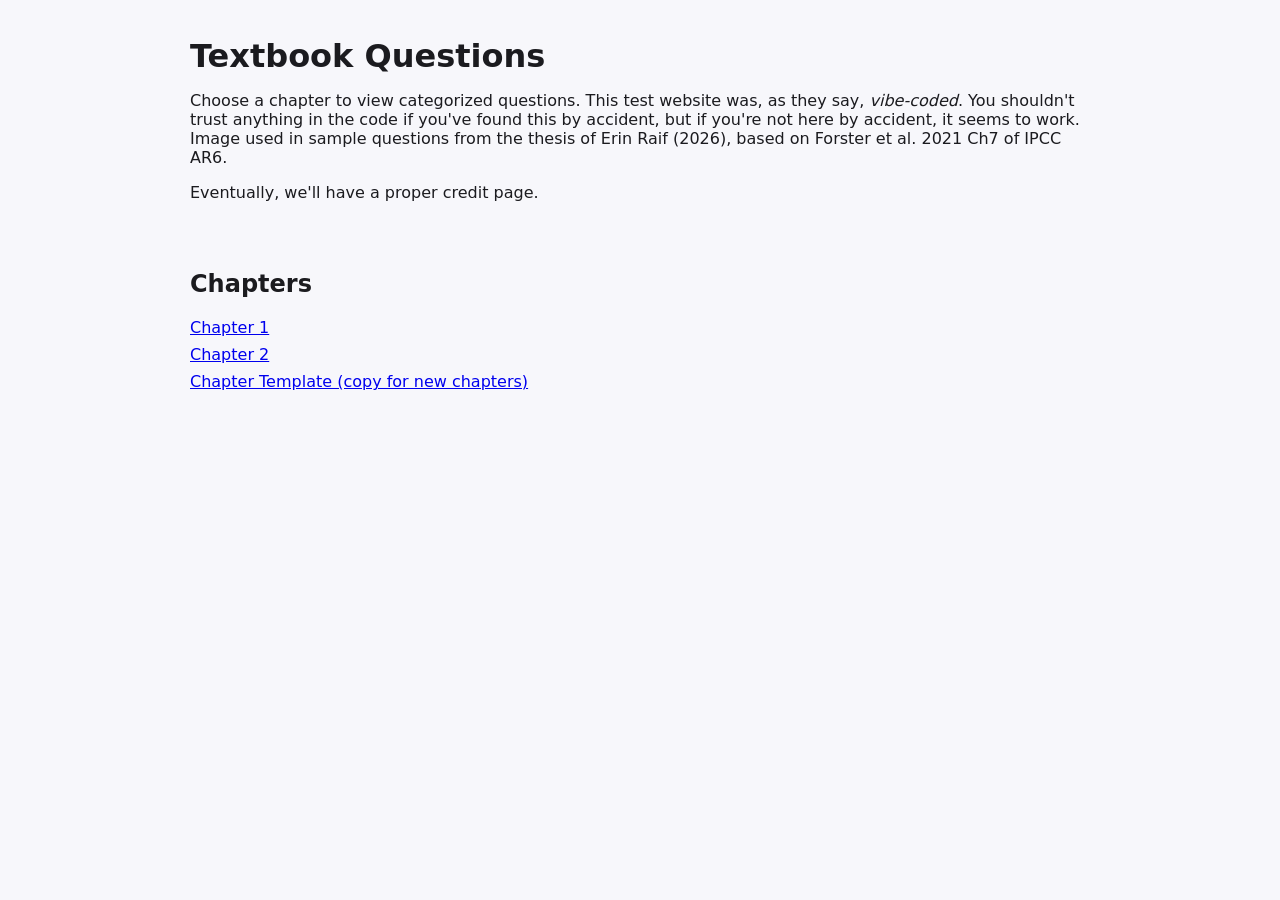
<file: index.html>
<!doctype html>
<html lang="en">
  <head>
    <meta charset="UTF-8" />
    <meta name="viewport" content="width=device-width, initial-scale=1.0" />
    <title>Textbook Questions</title>
    <link rel="stylesheet" href="styles.css" />
  </head>
  <body>
    <header class="page-header">
      <h1>Textbook Questions</h1>
      <p>Choose a chapter to view categorized questions. This test website was, as they say, <i>vibe-coded</i>. You shouldn't trust anything in the code if you've found this by accident, but if you're not here by accident, it seems to work. Image used in sample questions from the thesis of Erin Raif (2026), based on Forster et al. 2021 Ch7 of IPCC AR6.</p>
      <p>Eventually, we'll have a proper credit page.</p>
    </header>

    <main class="content">
      <section>
        <h2>Chapters</h2>
        <ul class="chapter-list">
          <li><a href="chapters/chapter-01.html">Chapter 1</a></li>
          <li><a href="chapters/chapter-02.html">Chapter 2</a></li>
          <li><a href="chapters/chapter-template.html">Chapter Template (copy for new chapters)</a></li>
        </ul>
      </section>
    </main>
  </body>
</html>
</file>
<file: styles.css>
:root {
  font-family: Inter, system-ui, -apple-system, Segoe UI, Roboto, sans-serif;
}

body {
  margin: 0;
  background: #f7f7fb;
  color: #1b1b1f;
}

.page-header,
.content {
  max-width: 900px;
  margin: 0 auto;
  padding: 1rem;
}

.page-header h1 {
  margin-bottom: 0.25rem;
}

.chapter-list {
  list-style: none;
  padding: 0;
}

.chapter-list li {
  margin: 0.5rem 0;
}

.category-section {
  background: #ffffff;
  border-radius: 8px;
  padding: 1rem;
  margin-bottom: 1rem;
  box-shadow: 0 1px 3px rgba(0, 0, 0, 0.08);
}

.question-card {
  border-top: 1px solid #ececf2;
  padding-top: 1rem;
  margin-top: 1rem;
}

.question-media {
  margin: 0.75rem 0 0;
  display: grid;
  justify-items: center;
}

.question-image {
  display: block;
  width: auto;
  max-width: min(100%, 760px);
  max-height: min(42vh, 360px);
  height: auto;
  object-fit: contain;
  border-radius: 8px;
  background: #fff;
  box-shadow: 0 1px 3px rgba(0, 0, 0, 0.08);
}

.question-media figcaption {
  margin-top: 0.4rem;
  color: #5f6270;
  font-size: 0.95rem;
}

.question-parts {
  list-style: none;
  padding: 0;
  margin: 0.75rem 0 0;
  display: grid;
  gap: 0.85rem;
}

.question-part {
  border-left: 3px solid #e4e7f5;
  padding-left: 0.85rem;
}

.question-card:first-of-type {
  border-top: 0;
  margin-top: 0;
  padding-top: 0;
}

.question-button,
.option-button {
  border: 1px solid #c7c7d2;
  background: #fff;
  border-radius: 6px;
  padding: 0.4rem 0.75rem;
  margin: 0.25rem 0.4rem 0.25rem 0;
  cursor: pointer;
}

.option-button.selected {
  border-color: #4a61dd;
  background: #ebefff;
}

.hint-box,
.answer-box {
  margin-top: 0.5rem;
  background: #f2f4ff;
  border-left: 4px solid #4a61dd;
  padding: 0.6rem;
  border-radius: 4px;
}

.hint-box {
  background: #f9f6ff;
  border-left-color: #7a4add;
}

.is-hidden {
  display: none;
}

.numeric-input {
  width: 110px;
  padding: 0.35rem;
  margin-right: 0.5rem;
}

.mcq-result,
.numeric-result {
  margin: 0.4rem 0 0;
  font-weight: 600;
}
</file>
